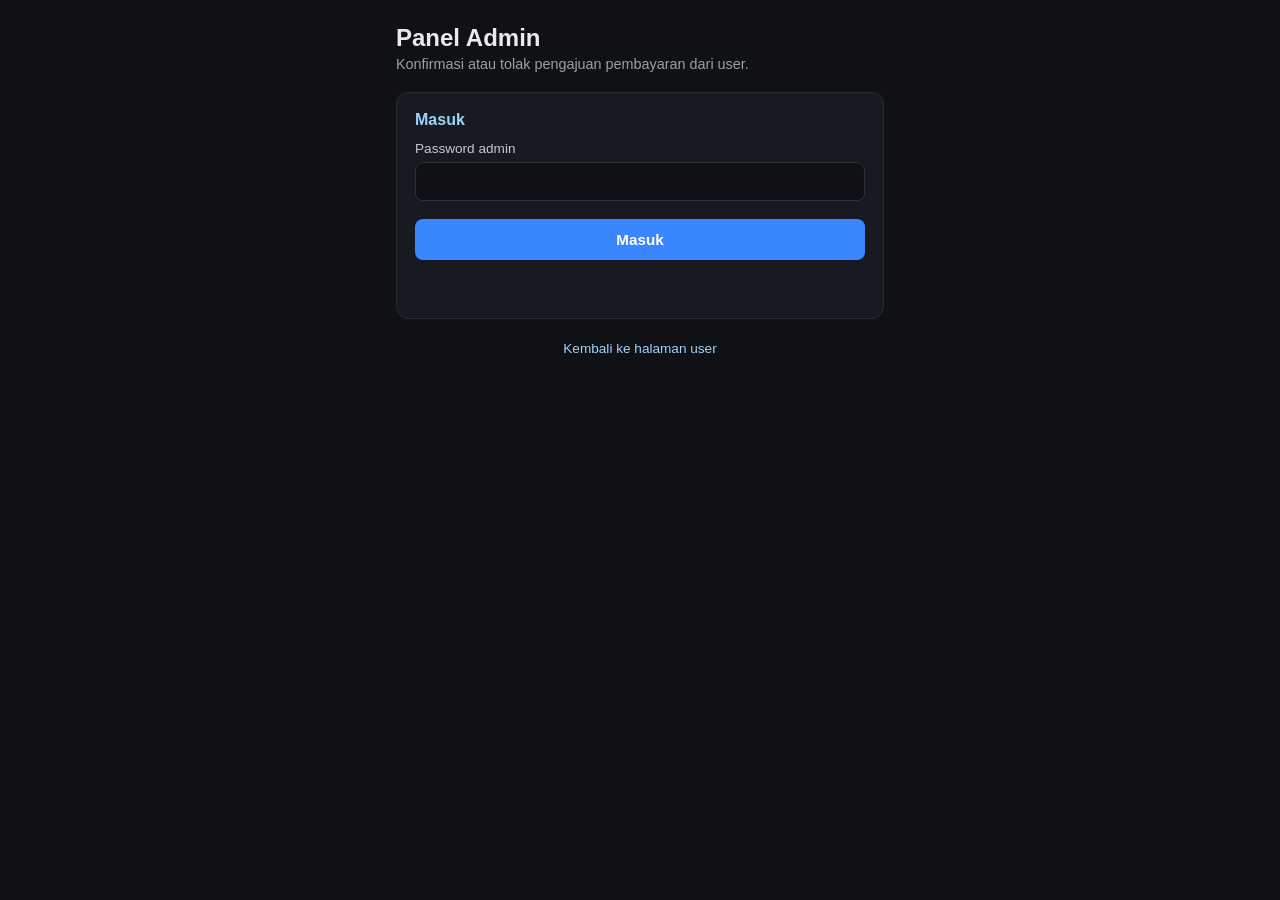
<file: admin.html>
<!DOCTYPE html>
<html lang="id">
<head>
<meta charset="UTF-8">
<meta name="viewport" content="width=device-width, initial-scale=1.0">
<title>Admin — Konfirmasi Pembayaran</title>
<link rel="stylesheet" href="style.css">
</head>
<body>
  <div class="wrap">
    <header>
      <h1>Panel Admin</h1>
      <p class="sub">Konfirmasi atau tolak pengajuan pembayaran dari user.</p>
    </header>

    <section class="card" id="loginCard">
      <h2>Masuk</h2>
      <form id="loginForm">
        <label>Password admin
          <input type="password" name="key" required>
        </label>
        <button type="submit">Masuk</button>
      </form>
      <p id="loginMsg" class="msg"></p>
    </section>

    <section class="card hidden" id="listCard">
      <h2>Pengajuan Pembayaran</h2>
      <button id="refreshBtn" type="button">Muat Ulang</button>
      <div id="list"></div>
    </section>

    <footer><a href="index.html">Kembali ke halaman user</a></footer>
  </div>
  <script src="admin.js"></script>
</body>
</html>
</file>
<file: style.css>
* { box-sizing: border-box; }
body {
  margin: 0;
  font-family: -apple-system, "Segoe UI", Roboto, sans-serif;
  background: #0f1115;
  color: #eaeaea;
}
.wrap { max-width: 520px; margin: 0 auto; padding: 24px 16px 60px; }
header h1 { margin: 0 0 4px; font-size: 1.5rem; }
header .sub { margin: 0 0 20px; color: #9aa0aa; font-size: 0.9rem; }

.card {
  background: #171a21;
  border: 1px solid #262b36;
  border-radius: 12px;
  padding: 18px;
  margin-bottom: 16px;
}
.hidden { display: none !important; }
.card h2 { margin: 0 0 12px; font-size: 1rem; color: #9fd3ff; }
.card.hidden { display: none; }

label {
  display: block;
  margin-bottom: 12px;
  font-size: 0.85rem;
  color: #c5c9d3;
}
input, select, textarea {
  width: 100%;
  margin-top: 6px;
  padding: 10px;
  border-radius: 8px;
  border: 1px solid #2c313d;
  background: #0f1115;
  color: #eaeaea;
  font-size: 0.95rem;
}
button {
  width: 100%;
  padding: 12px;
  border: none;
  border-radius: 8px;
  background: #3a86ff;
  color: white;
  font-weight: 600;
  font-size: 0.95rem;
  cursor: pointer;
  margin-top: 6px;
}
button:active { opacity: 0.85; }
button.secondary { background: #2c313d; margin-top: 8px; }
button.danger { background: #d64545; }

.msg { font-size: 0.85rem; margin-top: 10px; min-height: 1.2em; }
.msg.ok { color: #56d364; }
.msg.err { color: #ff6b6b; }

.info-box {
  background: #0f1115;
  border: 1px dashed #2c313d;
  border-radius: 8px;
  padding: 12px;
  font-size: 0.9rem;
  line-height: 1.6;
}

.pay-item {
  border: 1px solid #262b36;
  border-radius: 10px;
  padding: 12px;
  margin-bottom: 10px;
  font-size: 0.88rem;
}
.pay-item .row { display: flex; justify-content: space-between; margin-bottom: 4px; }
.pay-item .row span:first-child { color: #9aa0aa; }
.status-pending { color: #f5c542; }
.status-confirmed { color: #56d364; }
.status-rejected { color: #ff6b6b; }
.pay-actions { display: flex; gap: 8px; margin-top: 10px; }
.pay-actions button { margin-top: 0; }

footer { text-align: center; margin-top: 20px; }
footer a { color: #9fd3ff; font-size: 0.85rem; text-decoration: none; }
</file>
